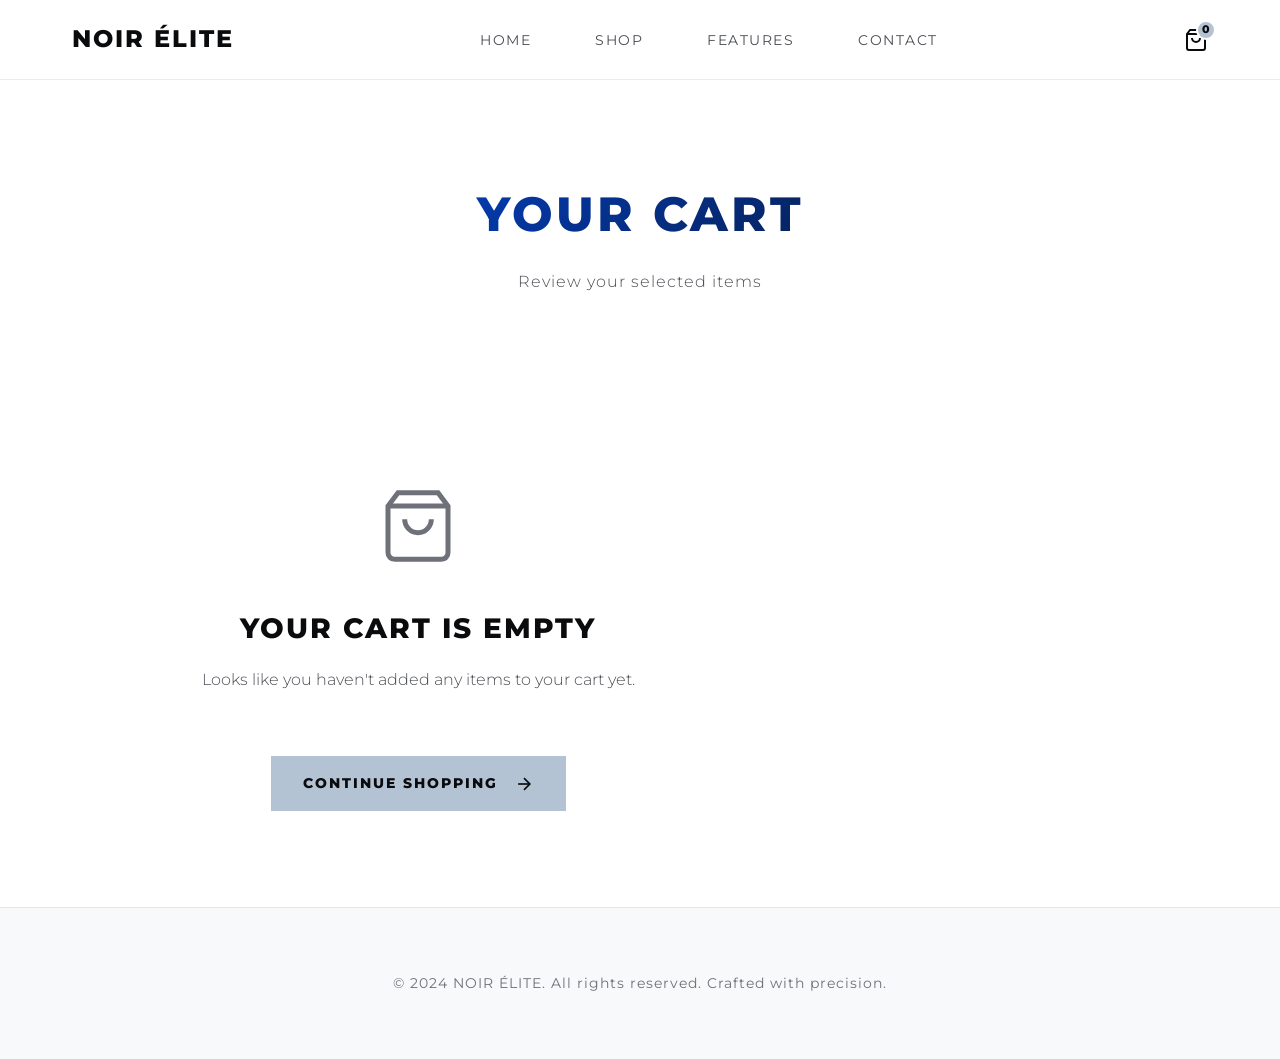
<file: cart.html>
<!DOCTYPE html>
<html lang="en">
<head>
    <meta charset="UTF-8">
    <meta name="viewport" content="width=device-width, initial-scale=1.0">
    <title>Shopping Cart | NOIR ÉLITE</title>
    <link rel="preconnect" href="https://fonts.googleapis.com">
    <link rel="preconnect" href="https://fonts.gstatic.com" crossorigin>
    <link href="https://fonts.googleapis.com/css2?family=Montserrat:wght@300;400;800&display=swap" rel="stylesheet">
    <link rel="stylesheet" href="style.css">
    <style>
        /* Cart-specific styles */
        .cart-page {
            padding-top: calc(var(--navbar-height) + var(--spacing-xl));
            min-height: 100vh;
        }

        .cart-container {
            max-width: var(--max-width);
            margin: 0 auto;
            padding: 0 var(--spacing-md);
        }

        .cart-header {
            text-align: center;
            margin-bottom: var(--spacing-xl);
        }

        .cart-title {
            font-size: clamp(2rem, 4vw, 3rem);
            font-weight: var(--font-weight-bold);
            letter-spacing: 3px;
            margin-bottom: var(--spacing-sm);
            background: linear-gradient(135deg, #0052ff 0%, #0a0b0d 100%);
            -webkit-background-clip: text;
            -webkit-text-fill-color: transparent;
            background-clip: text;
        }

        .cart-subtitle {
            font-size: 1rem;
            font-weight: var(--font-weight-light);
            color: var(--color-text-secondary);
            letter-spacing: 1px;
        }

        .cart-content {
            display: grid;
            grid-template-columns: 1fr 380px;
            gap: var(--spacing-lg);
            align-items: start;
        }

        .cart-items {
            display: flex;
            flex-direction: column;
            gap: var(--spacing-md);
        }

        .cart-item {
            background: var(--color-bg-card);
            border: 1px solid var(--color-border);
            padding: var(--spacing-md);
            display: grid;
            grid-template-columns: 120px 1fr auto;
            gap: var(--spacing-md);
            align-items: center;
            transition: all var(--transition-medium);
            position: relative;
        }

        .cart-item::before {
            content: '';
            position: absolute;
            top: 0;
            left: 0;
            right: 0;
            bottom: 0;
            border: 1px solid transparent;
            transition: border-color var(--transition-medium);
            pointer-events: none;
        }

        .cart-item:hover::before {
            border-color: var(--color-border-hover);
        }

        .cart-item-image {
            width: 120px;
            height: 160px;
            object-fit: cover;
            border: 1px solid var(--color-border);
        }

        .cart-item-details {
            display: flex;
            flex-direction: column;
            gap: var(--spacing-xs);
        }

        .cart-item-name {
            font-size: 1.1rem;
            font-weight: var(--font-weight-bold);
            letter-spacing: 0.5px;
        }

        .cart-item-category {
            font-size: 0.85rem;
            color: var(--color-text-muted);
            letter-spacing: 1px;
            text-transform: uppercase;
        }

        .cart-item-price {
            font-size: 1.25rem;
            font-weight: var(--font-weight-bold);
            color: var(--color-accent-cyan);
            text-shadow: 0 0 10px rgba(0, 210, 255, 0.3);
        }

        .cart-item-actions {
            display: flex;
            flex-direction: column;
            align-items: flex-end;
            gap: var(--spacing-sm);
        }

        .quantity-controls {
            display: flex;
            align-items: center;
            gap: var(--spacing-sm);
            background: var(--color-bg-secondary);
            border: 1px solid var(--color-border);
            padding: var(--spacing-xs);
        }

        .quantity-btn {
            background: transparent;
            border: none;
            color: var(--color-text-primary);
            width: 32px;
            height: 32px;
            display: flex;
            align-items: center;
            justify-content: center;
            cursor: pointer;
            font-size: 1.2rem;
            font-weight: var(--font-weight-bold);
            transition: all var(--transition-fast);
            font-family: var(--font-family);
        }

        .quantity-btn:hover {
            background: var(--color-accent-primary);
            color: var(--color-text-primary);
        }

        .quantity-value {
            min-width: 40px;
            text-align: center;
            font-weight: var(--font-weight-bold);
            font-size: 1rem;
        }

        .remove-btn {
            background: transparent;
            border: 1px solid rgba(255, 100, 100, 0.3);
            color: #ff6464;
            padding: 0.5rem 1rem;
            font-family: var(--font-family);
            font-size: 0.8rem;
            font-weight: var(--font-weight-regular);
            letter-spacing: 1px;
            cursor: pointer;
            transition: all var(--transition-fast);
            text-transform: uppercase;
        }

        .remove-btn:hover {
            background: rgba(255, 100, 100, 0.1);
            border-color: #ff6464;
        }

        .cart-summary {
            background: var(--color-bg-card);
            border: 1px solid var(--color-border);
            padding: var(--spacing-lg);
            position: sticky;
            top: calc(var(--navbar-height) + var(--spacing-md));
        }

        .summary-title {
            font-size: 1.5rem;
            font-weight: var(--font-weight-bold);
            letter-spacing: 2px;
            margin-bottom: var(--spacing-lg);
            padding-bottom: var(--spacing-md);
            border-bottom: 1px solid var(--color-border);
        }

        .summary-row {
            display: flex;
            justify-content: space-between;
            margin-bottom: var(--spacing-sm);
            font-size: 0.95rem;
        }

        .summary-label {
            color: var(--color-text-secondary);
            font-weight: var(--font-weight-light);
        }

        .summary-value {
            font-weight: var(--font-weight-bold);
        }

        .summary-total {
            display: flex;
            justify-content: space-between;
            margin-top: var(--spacing-md);
            padding-top: var(--spacing-md);
            border-top: 1px solid var(--color-border);
            font-size: 1.25rem;
        }

        .summary-total-label {
            font-weight: var(--font-weight-bold);
            letter-spacing: 1px;
        }

        .summary-total-value {
            font-weight: var(--font-weight-bold);
            color: var(--color-accent-cyan);
            text-shadow: 0 0 10px rgba(0, 210, 255, 0.3);
        }

        .checkout-btn {
            width: 100%;
            margin-top: var(--spacing-lg);
            padding: 1.2rem;
            background: var(--color-accent-primary);
            color: var(--color-text-primary);
            border: none;
            font-family: var(--font-family);
            font-size: 0.9rem;
            font-weight: var(--font-weight-bold);
            letter-spacing: 2px;
            cursor: pointer;
            text-transform: uppercase;
            transition: all var(--transition-medium);
            display: flex;
            align-items: center;
            justify-content: center;
            gap: var(--spacing-sm);
        }

        .checkout-btn:hover {
            background: var(--color-accent-cyan);
            box-shadow: var(--shadow-glow);
            transform: translateY(-2px);
        }

        .checkout-btn:disabled {
            opacity: 0.5;
            cursor: not-allowed;
            pointer-events: none;
        }

        .continue-shopping {
            display: block;
            text-align: center;
            margin-top: var(--spacing-md);
            color: var(--color-text-secondary);
            text-decoration: none;
            font-size: 0.9rem;
            letter-spacing: 1px;
            transition: color var(--transition-fast);
        }

        .continue-shopping:hover {
            color: var(--color-accent-cyan);
        }

        .empty-cart {
            text-align: center;
            padding: var(--spacing-xl) 0;
        }

        .empty-cart-icon {
            color: var(--color-text-muted);
            margin-bottom: var(--spacing-md);
        }

        .empty-cart-title {
            font-size: 1.75rem;
            font-weight: var(--font-weight-bold);
            letter-spacing: 2px;
            margin-bottom: var(--spacing-sm);
        }

        .empty-cart-text {
            color: var(--color-text-secondary);
            margin-bottom: var(--spacing-lg);
            font-weight: var(--font-weight-light);
        }

        .back-to-shop {
            display: inline-flex;
            align-items: center;
            gap: var(--spacing-sm);
            padding: 1rem 2rem;
            background: var(--color-accent-primary);
            color: var(--color-text-primary);
            text-decoration: none;
            font-size: 0.9rem;
            font-weight: var(--font-weight-bold);
            letter-spacing: 2px;
            transition: all var(--transition-medium);
            text-transform: uppercase;
        }

        .back-to-shop:hover {
            background: var(--color-accent-cyan);
            box-shadow: var(--shadow-glow);
            transform: translateY(-2px);
        }

        /* Responsive Design */
        @media (max-width: 968px) {
            .cart-content {
                grid-template-columns: 1fr;
            }

            .cart-summary {
                position: static;
            }

            .cart-item {
                grid-template-columns: 100px 1fr;
                gap: var(--spacing-sm);
            }

            .cart-item-image {
                width: 100px;
                height: 133px;
            }

            .cart-item-actions {
                grid-column: 1 / -1;
                flex-direction: row;
                justify-content: space-between;
                align-items: center;
            }
        }

        @media (max-width: 480px) {
            .cart-item {
                grid-template-columns: 1fr;
                text-align: center;
            }

            .cart-item-image {
                width: 100%;
                height: 200px;
                margin: 0 auto;
            }

            .cart-item-actions {
                flex-direction: column;
                align-items: stretch;
            }

            .quantity-controls {
                align-self: center;
            }
        }
    </style>
</head>
<body>
    <!-- Navigation -->
    <nav class="navbar" id="navbar">
        <div class="nav-container">
            <a href="index.html" class="logo">NOIR ÉLITE</a>
            <ul class="nav-links">
                <li><a href="index.html" class="nav-link">Home</a></li>
                <li><a href="index.html#shop" class="nav-link">Shop</a></li>
                <li><a href="index.html#features" class="nav-link">Features</a></li>
                <li><a href="index.html#contact" class="nav-link">Contact</a></li>
            </ul>
            <a href="cart.html" class="cart-icon" id="cartIcon">
                <svg width="24" height="24" viewBox="0 0 24 24" fill="none" stroke="currentColor" stroke-width="2">
                    <path d="M6 2L3 6v14a2 2 0 0 0 2 2h14a2 2 0 0 0 2-2V6l-3-4z"></path>
                    <line x1="3" y1="6" x2="21" y2="6"></line>
                    <path d="M16 10a4 4 0 0 1-8 0"></path>
                </svg>
                <span class="cart-badge" id="cartBadge">0</span>
            </a>
        </div>
    </nav>

    <!-- Cart Page Content -->
    <div class="cart-page">
        <div class="cart-container">
            <div class="cart-header">
                <h1 class="cart-title">YOUR CART</h1>
                <p class="cart-subtitle">Review your selected items</p>
            </div>

            <div class="cart-content" id="cartContent">
                <!-- Cart items will be dynamically inserted here -->
            </div>
        </div>
    </div>

    <!-- Footer -->
    <footer class="footer">
        <div class="container">
            <p class="footer-text">© 2024 NOIR ÉLITE. All rights reserved. Crafted with precision.</p>
        </div>
    </footer>

    <script src="script.js"></script>
    <script>
        // Cart page specific initialization
        document.addEventListener('DOMContentLoaded', () => {
            // Ensure cart is loaded before rendering
            if (typeof loadCart === 'function') {
                loadCart();
            }
            renderCart();
        });
    </script>
</body>
</html>
</file>
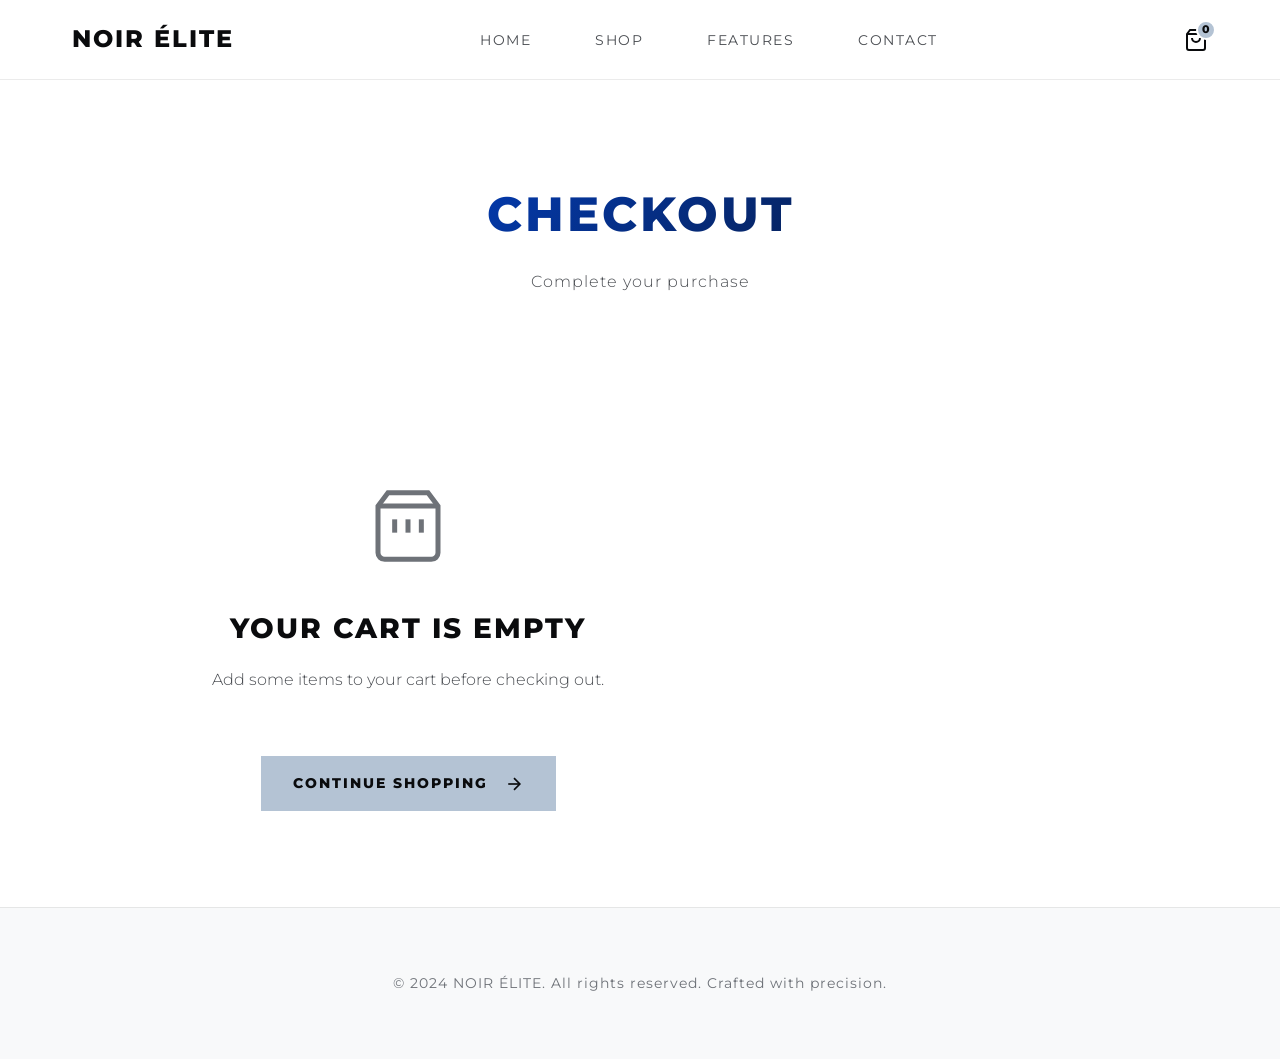
<file: checkout.html>
<!DOCTYPE html>
<html lang="en">
<head>
    <meta charset="UTF-8">
    <meta name="viewport" content="width=device-width, initial-scale=1.0">
    <title>Checkout | NOIR ÉLITE</title>
    <link rel="preconnect" href="https://fonts.googleapis.com">
    <link rel="preconnect" href="https://fonts.gstatic.com" crossorigin>
    <link href="https://fonts.googleapis.com/css2?family=Montserrat:wght@300;400;800&display=swap" rel="stylesheet">
    <link rel="stylesheet" href="style.css">
    <style>
        /* Checkout-specific styles */
        .checkout-page {
            padding-top: calc(var(--navbar-height) + var(--spacing-xl));
            min-height: 100vh;
        }

        .checkout-container {
            max-width: var(--max-width);
            margin: 0 auto;
            padding: 0 var(--spacing-md);
        }

        .checkout-header {
            text-align: center;
            margin-bottom: var(--spacing-xl);
        }

        .checkout-title {
            font-size: clamp(2rem, 4vw, 3rem);
            font-weight: var(--font-weight-bold);
            letter-spacing: 3px;
            margin-bottom: var(--spacing-sm);
            background: linear-gradient(135deg, #0052ff 0%, #0a0b0d 100%);
            -webkit-background-clip: text;
            -webkit-text-fill-color: transparent;
            background-clip: text;
        }

        .checkout-subtitle {
            font-size: 1rem;
            font-weight: var(--font-weight-light);
            color: var(--color-text-secondary);
            letter-spacing: 1px;
        }

        .checkout-content {
            display: grid;
            grid-template-columns: 1fr 400px;
            gap: var(--spacing-lg);
            align-items: start;
        }

        .checkout-form-section {
            background: var(--color-bg-card);
            border: 1px solid var(--color-border);
            padding: var(--spacing-lg);
        }

        .form-section-title {
            font-size: 1.5rem;
            font-weight: var(--font-weight-bold);
            letter-spacing: 2px;
            margin-bottom: var(--spacing-lg);
            padding-bottom: var(--spacing-md);
            border-bottom: 1px solid var(--color-border);
        }

        .form-row {
            display: grid;
            grid-template-columns: 1fr 1fr;
            gap: var(--spacing-md);
            margin-bottom: var(--spacing-md);
        }

        .form-group {
            margin-bottom: var(--spacing-md);
        }

        .form-group label {
            display: block;
            font-size: 0.85rem;
            font-weight: var(--font-weight-regular);
            letter-spacing: 1px;
            margin-bottom: var(--spacing-xs);
            color: var(--color-text-secondary);
            text-transform: uppercase;
        }

        .form-group input {
            width: 100%;
            padding: 1rem;
            background: var(--color-bg-secondary);
            border: 1px solid var(--color-border);
            color: var(--color-text-primary);
            font-family: var(--font-family);
            font-size: 1rem;
            transition: all var(--transition-fast);
            outline: none;
        }

        .form-group input:focus {
            border-color: var(--color-accent-cyan);
            box-shadow: 0 0 0 3px rgba(0, 210, 255, 0.1);
        }

        .form-group input::placeholder {
            color: var(--color-text-muted);
        }

        .form-group input.error {
            border-color: #ff6464;
            box-shadow: 0 0 0 3px rgba(255, 100, 100, 0.1);
        }

        .error-message {
            color: #ff6464;
            font-size: 0.85rem;
            margin-top: var(--spacing-xs);
            display: none;
        }

        .error-message.show {
            display: block;
        }

        .card-icons {
            display: flex;
            gap: var(--spacing-sm);
            margin-top: var(--spacing-sm);
        }

        .card-icon {
            width: 50px;
            height: 30px;
            background: var(--color-bg-secondary);
            border: 1px solid var(--color-border);
            display: flex;
            align-items: center;
            justify-content: center;
            font-size: 0.7rem;
            color: var(--color-text-muted);
            letter-spacing: 1px;
        }

        .payment-methods {
            display: flex;
            flex-direction: column;
            gap: var(--spacing-md);
            margin-bottom: var(--spacing-lg);
        }

        .payment-option {
            display: flex;
            align-items: center;
            gap: var(--spacing-md);
            padding: var(--spacing-md);
            background: var(--color-bg-secondary);
            border: 1px solid var(--color-border);
            cursor: pointer;
            transition: all var(--transition-fast);
        }

        .payment-option:hover {
            border-color: var(--color-border-hover);
        }

        .payment-option input[type="radio"] {
            width: 20px;
            height: 20px;
            cursor: pointer;
            accent-color: var(--color-accent-primary);
        }

        .payment-label {
            display: flex;
            align-items: center;
            gap: var(--spacing-sm);
            cursor: pointer;
            flex: 1;
        }

        .payment-label svg {
            color: var(--color-accent-cyan);
        }

        .payment-label span {
            font-size: 1rem;
            font-weight: var(--font-weight-regular);
            letter-spacing: 1px;
        }

        #creditCardFields {
            transition: all var(--transition-medium);
        }

        #creditCardFields.hidden {
            display: none;
        }

        .order-summary {
            background: var(--color-bg-card);
            border: 1px solid var(--color-border);
            padding: var(--spacing-lg);
            position: sticky;
            top: calc(var(--navbar-height) + var(--spacing-md));
        }

        .summary-title {
            font-size: 1.5rem;
            font-weight: var(--font-weight-bold);
            letter-spacing: 2px;
            margin-bottom: var(--spacing-lg);
            padding-bottom: var(--spacing-md);
            border-bottom: 1px solid var(--color-border);
        }

        .summary-items {
            margin-bottom: var(--spacing-lg);
            max-height: 300px;
            overflow-y: auto;
        }

        .summary-item {
            display: flex;
            justify-content: space-between;
            margin-bottom: var(--spacing-sm);
            font-size: 0.9rem;
            padding-bottom: var(--spacing-sm);
            border-bottom: 1px solid var(--color-border);
        }

        .summary-item-name {
            color: var(--color-text-secondary);
            flex: 1;
        }

        .summary-item-quantity {
            color: var(--color-text-muted);
            margin: 0 var(--spacing-sm);
        }

        .summary-item-price {
            font-weight: var(--font-weight-bold);
            color: var(--color-text-primary);
        }

        .summary-row {
            display: flex;
            justify-content: space-between;
            margin-bottom: var(--spacing-sm);
            font-size: 0.95rem;
        }

        .summary-label {
            color: var(--color-text-secondary);
            font-weight: var(--font-weight-light);
        }

        .summary-value {
            font-weight: var(--font-weight-bold);
        }

        .summary-total {
            display: flex;
            justify-content: space-between;
            margin-top: var(--spacing-md);
            padding-top: var(--spacing-md);
            border-top: 1px solid var(--color-border);
            font-size: 1.25rem;
        }

        .summary-total-label {
            font-weight: var(--font-weight-bold);
            letter-spacing: 1px;
        }

        .summary-total-value {
            font-weight: var(--font-weight-bold);
            color: var(--color-accent-cyan);
            text-shadow: 0 0 10px rgba(0, 210, 255, 0.3);
        }

        .purchase-btn {
            width: 100%;
            margin-top: var(--spacing-lg);
            padding: 1.2rem;
            background: var(--color-accent-primary);
            color: var(--color-text-primary);
            border: none;
            font-family: var(--font-family);
            font-size: 0.9rem;
            font-weight: var(--font-weight-bold);
            letter-spacing: 2px;
            cursor: pointer;
            text-transform: uppercase;
            transition: all var(--transition-medium);
            display: flex;
            align-items: center;
            justify-content: center;
            gap: var(--spacing-sm);
        }

        .purchase-btn:hover {
            background: var(--color-accent-cyan);
            box-shadow: var(--shadow-glow);
            transform: translateY(-2px);
        }

        .purchase-btn:disabled {
            opacity: 0.5;
            cursor: not-allowed;
            pointer-events: none;
        }

        .back-to-cart {
            display: block;
            text-align: center;
            margin-top: var(--spacing-md);
            color: var(--color-text-secondary);
            text-decoration: none;
            font-size: 0.9rem;
            letter-spacing: 1px;
            transition: color var(--transition-fast);
        }

        .back-to-cart:hover {
            color: var(--color-accent-cyan);
        }

        .empty-checkout {
            text-align: center;
            padding: var(--spacing-xl) 0;
        }

        .empty-checkout-icon {
            color: var(--color-text-muted);
            margin-bottom: var(--spacing-md);
        }

        .empty-checkout-title {
            font-size: 1.75rem;
            font-weight: var(--font-weight-bold);
            letter-spacing: 2px;
            margin-bottom: var(--spacing-sm);
        }

        .empty-checkout-text {
            color: var(--color-text-secondary);
            margin-bottom: var(--spacing-lg);
            font-weight: var(--font-weight-light);
        }

        .back-to-shop {
            display: inline-flex;
            align-items: center;
            gap: var(--spacing-sm);
            padding: 1rem 2rem;
            background: var(--color-accent-primary);
            color: var(--color-text-primary);
            text-decoration: none;
            font-size: 0.9rem;
            font-weight: var(--font-weight-bold);
            letter-spacing: 2px;
            transition: all var(--transition-medium);
            text-transform: uppercase;
        }

        .back-to-shop:hover {
            background: var(--color-accent-cyan);
            box-shadow: var(--shadow-glow);
            transform: translateY(-2px);
        }

        /* Success Message */
        .success-message {
            position: fixed;
            top: 100px;
            left: 50%;
            transform: translateX(-50%);
            background: linear-gradient(135deg, var(--color-accent-primary) 0%, var(--color-accent-cyan) 100%);
            color: var(--color-text-primary);
            padding: 1.5rem 3rem;
            border-radius: 4px;
            font-size: 1.1rem;
            font-weight: var(--font-weight-bold);
            letter-spacing: 2px;
            box-shadow: 0 4px 20px rgba(0, 210, 255, 0.4);
            z-index: 10000;
            opacity: 0;
            visibility: hidden;
            transition: all 0.5s cubic-bezier(0.25, 1, 0.5, 1);
        }

        .success-message.show {
            opacity: 1;
            visibility: visible;
            animation: slideDown 0.5s cubic-bezier(0.25, 1, 0.5, 1);
        }

        @keyframes slideDown {
            from {
                transform: translateX(-50%) translateY(-20px);
            }
            to {
                transform: translateX(-50%) translateY(0);
            }
        }

        /* Responsive Design */
        @media (max-width: 968px) {
            .checkout-content {
                grid-template-columns: 1fr;
            }

            .order-summary {
                position: static;
            }

            .form-row {
                grid-template-columns: 1fr;
            }
        }

        @media (max-width: 480px) {
            .checkout-form-section {
                padding: var(--spacing-md);
            }

            .form-row {
                grid-template-columns: 1fr;
            }
        }
    </style>
</head>
<body>
    <!-- Navigation -->
    <nav class="navbar" id="navbar">
        <div class="nav-container">
            <a href="index.html" class="logo">NOIR ÉLITE</a>
            <ul class="nav-links">
                <li><a href="index.html" class="nav-link">Home</a></li>
                <li><a href="index.html#shop" class="nav-link">Shop</a></li>
                <li><a href="index.html#features" class="nav-link">Features</a></li>
                <li><a href="index.html#contact" class="nav-link">Contact</a></li>
            </ul>
            <a href="cart.html" class="cart-icon" id="cartIcon">
                <svg width="24" height="24" viewBox="0 0 24 24" fill="none" stroke="currentColor" stroke-width="2">
                    <path d="M6 2L3 6v14a2 2 0 0 0 2 2h14a2 2 0 0 0 2-2V6l-3-4z"></path>
                    <line x1="3" y1="6" x2="21" y2="6"></line>
                    <path d="M16 10a4 4 0 0 1-8 0"></path>
                </svg>
                <span class="cart-badge" id="cartBadge">0</span>
            </a>
        </div>
    </nav>

    <!-- Success Message -->
    <div class="success-message" id="successMessage">
        ✓ THANK YOU FOR YOUR PURCHASE!
    </div>

    <!-- Checkout Page Content -->
    <div class="checkout-page">
        <div class="checkout-container">
            <div class="checkout-header">
                <h1 class="checkout-title">CHECKOUT</h1>
                <p class="checkout-subtitle">Complete your purchase</p>
            </div>

            <div class="checkout-content" id="checkoutContent">
                <!-- Checkout content will be dynamically inserted here -->
            </div>
        </div>
    </div>

    <!-- Footer -->
    <footer class="footer">
        <div class="container">
            <p class="footer-text">© 2024 NOIR ÉLITE. All rights reserved. Crafted with precision.</p>
        </div>
    </footer>

    <script src="script.js"></script>
    <script>
        // Checkout page specific initialization
        document.addEventListener('DOMContentLoaded', () => {
            // Ensure cart is loaded before rendering
            if (typeof loadCart === 'function') {
                loadCart();
            }
            renderCheckout();
        });
    </script>
</body>
</html>
</file>
<file: style.css>
/* ============================================
   NOIR ÉLITE - Luxury Men's Fashion
   Premium Design System
   ============================================ */

/* CSS Variables - Design Tokens */
:root {
    /* Colors */
    --color-bg-primary: #ffffff;
    --color-bg-secondary: #f8f9fa;
    --color-bg-card: #ffffff;
    --color-accent-primary: #b4c3d4;
    --color-accent-cyan: #b4c3d4;
    --color-moonlight: #a8c5e8;
    --color-silver: #c0c0c0;
    --color-text-primary: #0a0b0d;
    --color-text-secondary: #4a4d52;
    --color-text-muted: #6e7278;
    --color-border: rgba(0, 0, 0, 0.08);
    --color-border-hover: rgba(168, 197, 232, 0.5);
    
    /* Typography */
    --font-family: 'Montserrat', sans-serif;
    --font-weight-light: 300;
    --font-weight-regular: 400;
    --font-weight-bold: 800;
    
    /* Spacing */
    --spacing-xs: 0.5rem;
    --spacing-sm: 1rem;
    --spacing-md: 2rem;
    --spacing-lg: 4rem;
    --spacing-xl: 6rem;
    
    /* Layout */
    --max-width: 1200px;
    --navbar-height: 80px;
    --navbar-height-scrolled: 60px;
    
    /* Transitions */
    --transition-fast: 0.2s ease;
    --transition-medium: 0.3s ease;
    --transition-slow: 0.5s cubic-bezier(0.25, 1, 0.5, 1);
    
    /* Shadows */
    --shadow-glow: 0 0 20px rgba(0, 210, 255, 0.3);
    --shadow-card: 0 4px 20px rgba(0, 0, 0, 0.4);
}

/* Reset & Base Styles */
* {
    margin: 0;
    padding: 0;
    box-sizing: border-box;
}

html {
    scroll-behavior: smooth;
}

body {
    font-family: var(--font-family);
    background-color: var(--color-bg-primary);
    color: var(--color-text-primary);
    line-height: 1.6;
    overflow-x: hidden;
    -webkit-font-smoothing: antialiased;
    -moz-osx-font-smoothing: grayscale;
}

/* Container */
.container {
    max-width: var(--max-width);
    margin: 0 auto;
    padding: 0 var(--spacing-md);
}

/* ============================================
   Navigation - Glassmorphism
   ============================================ */
.navbar {
    position: fixed;
    top: 0;
    left: 0;
    right: 0;
    height: var(--navbar-height);
    background: rgba(255, 255, 255, 0.85);
    backdrop-filter: blur(20px);
    -webkit-backdrop-filter: blur(20px);
    border-bottom: 1px solid var(--color-border);
    z-index: 1000;
    transition: all var(--transition-medium);
}

.navbar.scrolled {
    height: var(--navbar-height-scrolled);
    background: rgba(255, 255, 255, 0.95);
    box-shadow: 0 4px 30px rgba(0, 0, 0, 0.1);
}

.nav-container {
    max-width: var(--max-width);
    margin: 0 auto;
    padding: 0 var(--spacing-md);
    height: 100%;
    display: flex;
    align-items: center;
    justify-content: space-between;
}

.logo {
    font-size: 1.5rem;
    font-weight: var(--font-weight-bold);
    color: var(--color-text-primary);
    text-decoration: none;
    letter-spacing: 2px;
    transition: color var(--transition-fast);
}

.logo:hover {
    color: var(--color-accent-cyan);
}

.nav-links {
    display: flex;
    list-style: none;
    gap: var(--spacing-lg);
}

.nav-link {
    color: var(--color-text-secondary);
    text-decoration: none;
    font-size: 0.85rem;
    font-weight: var(--font-weight-regular);
    letter-spacing: 1.5px;
    text-transform: uppercase;
    position: relative;
    transition: color var(--transition-fast);
    padding: var(--spacing-xs) 0;
}

.nav-link::after {
    content: '';
    position: absolute;
    bottom: 0;
    left: 0;
    width: 0;
    height: 1px;
    background: var(--color-accent-cyan);
    transition: width var(--transition-medium);
}

.nav-link:hover,
.nav-link.active {
    color: var(--color-accent-cyan);
}

.nav-link:hover::after,
.nav-link.active::after {
    width: 100%;
}

.cart-icon {
    position: relative;
    cursor: pointer;
    color: var(--color-text-primary);
    transition: color var(--transition-fast);
    display: flex;
    align-items: center;
    justify-content: center;
}

.cart-icon:hover {
    color: var(--color-accent-cyan);
}

.cart-badge {
    position: absolute;
    top: -8px;
    right: -8px;
    background: var(--color-accent-primary);
    color: var(--color-text-primary);
    font-size: 0.7rem;
    font-weight: var(--font-weight-bold);
    width: 20px;
    height: 20px;
    border-radius: 50%;
    display: flex;
    align-items: center;
    justify-content: center;
    border: 2px solid var(--color-bg-primary);
    transition: all var(--transition-fast);
}

.cart-badge.pulse {
    animation: pulse 0.4s ease;
}

@keyframes pulse {
    0%, 100% { transform: scale(1); }
    50% { transform: scale(1.3); }
}

/* ============================================
   Hero Section
   ============================================ */
.hero {
    position: relative;
    height: 100vh;
    min-height: 600px;
    display: flex;
    align-items: center;
    justify-content: center;
    overflow: hidden;
    background-image: url('https://images.unsplash.com/photo-1488161628813-04466f872be2?auto=format&fit=crop&q=80&w=1920');
    background-size: cover;
    background-position: center;
    background-repeat: no-repeat;
}

.hero-overlay {
    position: absolute;
    top: 0;
    left: 0;
    right: 0;
    bottom: 0;
    background: linear-gradient(
        135deg,
        rgba(0, 0, 0, 0.6) 0%,
        rgba(0, 0, 0, 0.4) 50%,
        rgba(0, 82, 255, 0.15) 100%
    );
    z-index: 1;
}

.hero-content {
    position: relative;
    z-index: 2;
    text-align: center;
    max-width: 900px;
    padding: var(--spacing-md);
}

.hero-title {
    margin-bottom: var(--spacing-md);
}

.hero-subtitle {
    display: block;
    font-size: clamp(1rem, 2vw, 1.25rem);
    font-weight: var(--font-weight-light);
    letter-spacing: 8px;
    background: linear-gradient(135deg, var(--color-moonlight) 0%, #0a0b0d 100%);
    -webkit-background-clip: text;
    -webkit-text-fill-color: transparent;
    background-clip: text;
    margin-bottom: var(--spacing-sm);
    text-shadow: 0 0 20px rgba(168, 197, 232, 0.3);
}

.hero-main {
    display: block;
    font-size: clamp(3rem, 8vw, 6rem);
    font-weight: var(--font-weight-bold);
    letter-spacing: 4px;
    line-height: 1.1;
    background: linear-gradient(135deg, var(--color-moonlight) 0%, #0a0b0d 100%);
    -webkit-background-clip: text;
    -webkit-text-fill-color: transparent;
    background-clip: text;
    text-shadow: 0 0 40px rgba(168, 197, 232, 0.3);
}

.hero-description {
    font-size: clamp(1rem, 2vw, 1.15rem);
    font-weight: var(--font-weight-light);
    background: linear-gradient(135deg, var(--color-moonlight) 0%, #0a0b0d 100%);
    -webkit-background-clip: text;
    -webkit-text-fill-color: transparent;
    background-clip: text;
    max-width: 600px;
    margin: 0 auto var(--spacing-lg);
    line-height: 1.8;
}

.cta-button {
    display: inline-flex;
    align-items: center;
    gap: var(--spacing-sm);
    padding: 1.2rem 2.5rem;
    background: transparent;
    color: var(--color-text-primary);
    text-decoration: none;
    font-size: 0.9rem;
    font-weight: var(--font-weight-bold);
    letter-spacing: 2px;
    border: 2px solid var(--color-accent-primary);
    position: relative;
    overflow: hidden;
    transition: all var(--transition-medium);
    text-transform: uppercase;
}

.cta-button::before {
    content: '';
    position: absolute;
    top: 0;
    left: -100%;
    width: 100%;
    height: 100%;
    background: linear-gradient(90deg, transparent, var(--color-accent-primary), transparent);
    transition: left var(--transition-slow);
}

.cta-button:hover::before {
    left: 100%;
}

.cta-button:hover {
    background: var(--color-accent-primary);
    color: var(--color-text-primary);
    box-shadow: var(--shadow-glow);
    transform: translateY(-2px);
}

.cta-button svg {
    transition: transform var(--transition-fast);
}

.cta-button:hover svg {
    transform: translateX(4px);
}

/* ============================================
   Animations - Fade In & Slide Up
   ============================================ */
.animate-fade-up {
    opacity: 0;
    transform: translateY(40px);
    animation: fadeUp 1s cubic-bezier(0.25, 1, 0.5, 1) forwards;
}

@keyframes fadeUp {
    to {
        opacity: 1;
        transform: translateY(0);
    }
}

/* Scroll Reveal Animation */
.reveal-element {
    opacity: 0;
    transform: translateY(30px);
    transition: all 0.8s cubic-bezier(0.25, 1, 0.5, 1);
}

.reveal-element.revealed {
    opacity: 1;
    transform: translateY(0);
}

/* ============================================
   Section Styles
   ============================================ */
section {
    padding: var(--spacing-xl) 0;
}

.section-header {
    text-align: center;
    margin-bottom: var(--spacing-xl);
}

.section-title {
    font-size: clamp(2rem, 4vw, 3rem);
    font-weight: var(--font-weight-bold);
    letter-spacing: 3px;
    margin-bottom: var(--spacing-sm);
    background: linear-gradient(135deg, var(--color-moonlight) 0%, #0a0b0d 100%);
    -webkit-background-clip: text;
    -webkit-text-fill-color: transparent;
    background-clip: text;
}

.section-subtitle {
    font-size: 1rem;
    font-weight: var(--font-weight-light);
    color: var(--color-text-secondary);
    letter-spacing: 1px;
}

/* ============================================
   Shop Section - Product Grid
   ============================================ */
.shop-section {
    background: var(--color-bg-primary);
}

.product-grid {
    display: grid;
    grid-template-columns: repeat(auto-fit, minmax(280px, 1fr));
    gap: var(--spacing-lg);
}

.product-card {
    background: var(--color-bg-card);
    border: 1px solid var(--color-border);
    overflow: hidden;
    transition: all var(--transition-medium);
    position: relative;
}

.product-card::before {
    content: '';
    position: absolute;
    top: 0;
    left: 0;
    right: 0;
    bottom: 0;
    border: 1px solid transparent;
    transition: border-color var(--transition-medium);
    pointer-events: none;
    z-index: 2;
}

.product-card:hover {
    transform: translateY(-8px);
    box-shadow: var(--shadow-card);
}

.product-card:hover::before {
    border-color: var(--color-border-hover);
}

.product-image-container {
    position: relative;
    width: 100%;
    aspect-ratio: 3 / 4;
    overflow: hidden;
    background: var(--color-bg-secondary);
}

.product-image {
    width: 100%;
    height: 100%;
    object-fit: cover;
    transition: transform 0.6s cubic-bezier(0.25, 1, 0.5, 1);
    display: block;
}

.product-card:hover .product-image {
    transform: scale(1.08);
}

.product-overlay {
    position: absolute;
    top: 0;
    left: 0;
    right: 0;
    bottom: 0;
    background: linear-gradient(
        to top,
        rgba(0, 0, 0, 0.85) 0%,
        rgba(0, 0, 0, 0.4) 50%,
        transparent 100%
    );
    display: flex;
    align-items: flex-end;
    justify-content: center;
    padding-bottom: var(--spacing-md);
    opacity: 0;
    transition: opacity var(--transition-medium);
}

.product-card:hover .product-overlay {
    opacity: 1;
}

.quick-add-btn {
    background: var(--color-accent-primary);
    color: var(--color-text-primary);
    border: none;
    padding: 1rem 2rem;
    font-family: var(--font-family);
    font-size: 0.85rem;
    font-weight: var(--font-weight-bold);
    letter-spacing: 1.5px;
    cursor: pointer;
    position: relative;
    overflow: hidden;
    transform: translateY(20px);
    transition: all var(--transition-medium);
    text-transform: uppercase;
}

.product-card:hover .quick-add-btn {
    transform: translateY(0);
}

.quick-add-btn::before {
    content: '';
    position: absolute;
    top: 50%;
    left: 50%;
    width: 0;
    height: 0;
    border-radius: 50%;
    background: rgba(255, 255, 255, 0.2);
    transform: translate(-50%, -50%);
    transition: width 0.6s, height 0.6s;
}

.quick-add-btn:hover::before {
    width: 300px;
    height: 300px;
}

.quick-add-btn:hover {
    background: var(--color-accent-cyan);
    box-shadow: var(--shadow-glow);
    transform: translateY(-2px);
}

.quick-add-btn.added {
    background: var(--color-accent-cyan);
    pointer-events: none;
}

.product-info {
    padding: var(--spacing-md);
    border-top: 1px solid var(--color-border);
}

.product-name {
    font-size: 1.1rem;
    font-weight: var(--font-weight-bold);
    margin-bottom: var(--spacing-xs);
    letter-spacing: 0.5px;
}

.product-category {
    font-size: 0.85rem;
    color: var(--color-text-muted);
    margin-bottom: var(--spacing-sm);
    letter-spacing: 1px;
    text-transform: uppercase;
}

.product-price {
    font-size: 1.25rem;
    font-weight: var(--font-weight-bold);
    color: var(--color-accent-cyan);
    text-shadow: 0 0 10px rgba(0, 210, 255, 0.3);
}

/* ============================================
   Features Section
   ============================================ */
.features-section {
    background: var(--color-bg-secondary);
    border-top: 1px solid var(--color-border);
    border-bottom: 1px solid var(--color-border);
}

.features-grid {
    display: grid;
    grid-template-columns: repeat(auto-fit, minmax(250px, 1fr));
    gap: var(--spacing-lg);
}

.feature-card {
    text-align: center;
    padding: var(--spacing-lg) var(--spacing-md);
    background: var(--color-bg-card);
    border: 1px solid var(--color-border);
    transition: all var(--transition-medium);
}

.feature-card:hover {
    border-color: var(--color-border-hover);
    transform: translateY(-4px);
    box-shadow: var(--shadow-card);
}

.feature-icon {
    color: var(--color-accent-cyan);
    margin-bottom: var(--spacing-md);
    display: inline-block;
    transition: transform var(--transition-medium);
}

.feature-card:hover .feature-icon {
    transform: scale(1.1);
}

.feature-title {
    font-size: 1.25rem;
    font-weight: var(--font-weight-bold);
    margin-bottom: var(--spacing-sm);
    letter-spacing: 1px;
}

.feature-description {
    font-size: 0.95rem;
    color: var(--color-text-secondary);
    font-weight: var(--font-weight-light);
    line-height: 1.7;
}

/* ============================================
   Contact Section
   ============================================ */
.contact-section {
    background: var(--color-bg-primary);
}

.contact-content {
    max-width: 600px;
    margin: 0 auto;
}

.contact-form {
    display: flex;
    flex-direction: column;
    gap: var(--spacing-md);
}

.form-group input,
.form-group textarea {
    width: 100%;
    padding: 1.2rem;
    background: var(--color-bg-card);
    border: 1px solid var(--color-border);
    color: var(--color-text-primary);
    font-family: var(--font-family);
    font-size: 1rem;
    transition: all var(--transition-fast);
    outline: none;
}

.form-group input:focus,
.form-group textarea:focus {
    border-color: var(--color-accent-cyan);
    box-shadow: 0 0 0 3px rgba(0, 210, 255, 0.1);
}

.form-group input::placeholder,
.form-group textarea::placeholder {
    color: var(--color-text-muted);
}

.form-group textarea {
    resize: vertical;
    min-height: 120px;
}

.submit-btn {
    display: inline-flex;
    align-items: center;
    justify-content: center;
    gap: var(--spacing-sm);
    padding: 1.2rem 2.5rem;
    background: var(--color-accent-primary);
    color: var(--color-text-primary);
    border: none;
    font-family: var(--font-family);
    font-size: 0.9rem;
    font-weight: var(--font-weight-bold);
    letter-spacing: 2px;
    cursor: pointer;
    text-transform: uppercase;
    transition: all var(--transition-medium);
    align-self: center;
}

.submit-btn:hover {
    background: var(--color-accent-cyan);
    box-shadow: var(--shadow-glow);
    transform: translateY(-2px);
}

.submit-btn svg {
    transition: transform var(--transition-fast);
}

.submit-btn:hover svg {
    transform: translateX(4px);
}

/* ============================================
   Footer
   ============================================ */
.footer {
    padding: var(--spacing-lg) 0;
    background: var(--color-bg-secondary);
    border-top: 1px solid var(--color-border);
    text-align: center;
}

.footer-text {
    font-size: 0.9rem;
    color: var(--color-text-muted);
    letter-spacing: 1px;
}

/* ============================================
   Responsive Design
   ============================================ */

/* Tablets */
@media (max-width: 768px) {
    :root {
        --navbar-height: 70px;
        --navbar-height-scrolled: 60px;
    }

    .nav-links {
        gap: var(--spacing-md);
    }

    .nav-link {
        font-size: 0.8rem;
        letter-spacing: 1px;
    }

    .logo {
        font-size: 1.25rem;
    }

    .hero {
        min-height: 500px;
    }

    .product-grid {
        grid-template-columns: repeat(auto-fit, minmax(250px, 1fr));
        gap: var(--spacing-md);
    }

    .features-grid {
        grid-template-columns: repeat(auto-fit, minmax(220px, 1fr));
        gap: var(--spacing-md);
    }

    section {
        padding: var(--spacing-lg) 0;
    }
}

/* Mobile */
@media (max-width: 480px) {
    :root {
        --navbar-height: 60px;
        --navbar-height-scrolled: 55px;
    }

    .nav-links {
        display: none;
    }

    .logo {
        font-size: 1.1rem;
        letter-spacing: 1px;
    }

    .hero-subtitle {
        letter-spacing: 4px;
        font-size: 0.9rem;
    }

    .hero-main {
        letter-spacing: 2px;
    }

    .hero-description {
        font-size: 0.95rem;
    }

    .cta-button {
        padding: 1rem 2rem;
        font-size: 0.85rem;
    }

    .product-grid {
        grid-template-columns: 1fr;
        gap: var(--spacing-md);
    }

    .features-grid {
        grid-template-columns: 1fr;
        gap: var(--spacing-md);
    }

    .section-title {
        font-size: 1.75rem;
        letter-spacing: 2px;
    }

    .container {
        padding: 0 var(--spacing-sm);
    }

    section {
        padding: var(--spacing-md) 0;
    }

    .quick-add-btn {
        padding: 0.8rem 1.5rem;
        font-size: 0.8rem;
    }
}

/* Large Desktop */
@media (min-width: 1400px) {
    .product-grid {
        grid-template-columns: repeat(4, 1fr);
    }
}

/* Smooth Image Loading */
.product-image {
    opacity: 0;
    transition: opacity 0.3s ease;
}

.product-image.loaded {
    opacity: 1;
}

/* Selection Styling */
::selection {
    background: var(--color-moonlight);
    color: var(--color-text-primary);
}

::-moz-selection {
    background: var(--color-moonlight);
    color: var(--color-text-primary);
}

/* Silver Shimmer Effect */
@keyframes shimmer {
    0% {
        background-position: -1000px 0;
    }
    100% {
        background-position: 1000px 0;
    }
}

.product-card::after {
    content: '';
    position: absolute;
    top: 0;
    left: 0;
    right: 0;
    bottom: 0;
    border: 1px solid transparent;
    background: linear-gradient(
        90deg,
        transparent 0%,
        rgba(192, 192, 192, 0.1) 50%,
        transparent 100%
    );
    background-size: 1000px 100%;
    animation: shimmer 3s infinite linear;
    pointer-events: none;
    z-index: 1;
    opacity: 0;
    transition: opacity var(--transition-medium);
}

.product-card:hover::after {
    opacity: 1;
}

.feature-card::after {
    content: '';
    position: absolute;
    top: 0;
    left: 0;
    right: 0;
    bottom: 0;
    border: 1px solid transparent;
    background: linear-gradient(
        90deg,
        transparent 0%,
        rgba(192, 192, 192, 0.15) 50%,
        transparent 100%
    );
    background-size: 1000px 100%;
    animation: shimmer 4s infinite linear;
    pointer-events: none;
    z-index: 1;
    opacity: 0;
    transition: opacity var(--transition-medium);
}

.feature-card:hover::after {
    opacity: 1;
}

.cta-button::after {
    content: '';
    position: absolute;
    top: -2px;
    left: -2px;
    right: -2px;
    bottom: -2px;
    background: linear-gradient(
        90deg,
        transparent 0%,
        rgba(192, 192, 192, 0.3) 50%,
        transparent 100%
    );
    background-size: 1000px 100%;
    animation: shimmer 2s infinite linear;
    z-index: -1;
    opacity: 0;
    transition: opacity var(--transition-medium);
}

.cta-button:hover::after {
    opacity: 1;
}

.checkout-btn::after,
.purchase-btn::after {
    content: '';
    position: absolute;
    top: -2px;
    left: -2px;
    right: -2px;
    bottom: -2px;
    background: linear-gradient(
        90deg,
        transparent 0%,
        rgba(192, 192, 192, 0.3) 50%,
        transparent 100%
    );
    background-size: 1000px 100%;
    animation: shimmer 2s infinite linear;
    z-index: -1;
    opacity: 0;
    transition: opacity var(--transition-medium);
}

.checkout-btn:hover::after,
.purchase-btn:hover::after {
    opacity: 1;
}

/* Scrollbar Styling */
::-webkit-scrollbar {
    width: 10px;
}

::-webkit-scrollbar-track {
    background: var(--color-bg-primary);
}

::-webkit-scrollbar-thumb {
    background: var(--color-bg-secondary);
    border: 1px solid var(--color-border);
}

::-webkit-scrollbar-thumb:hover {
    background: var(--color-accent-primary);
}
</file>
